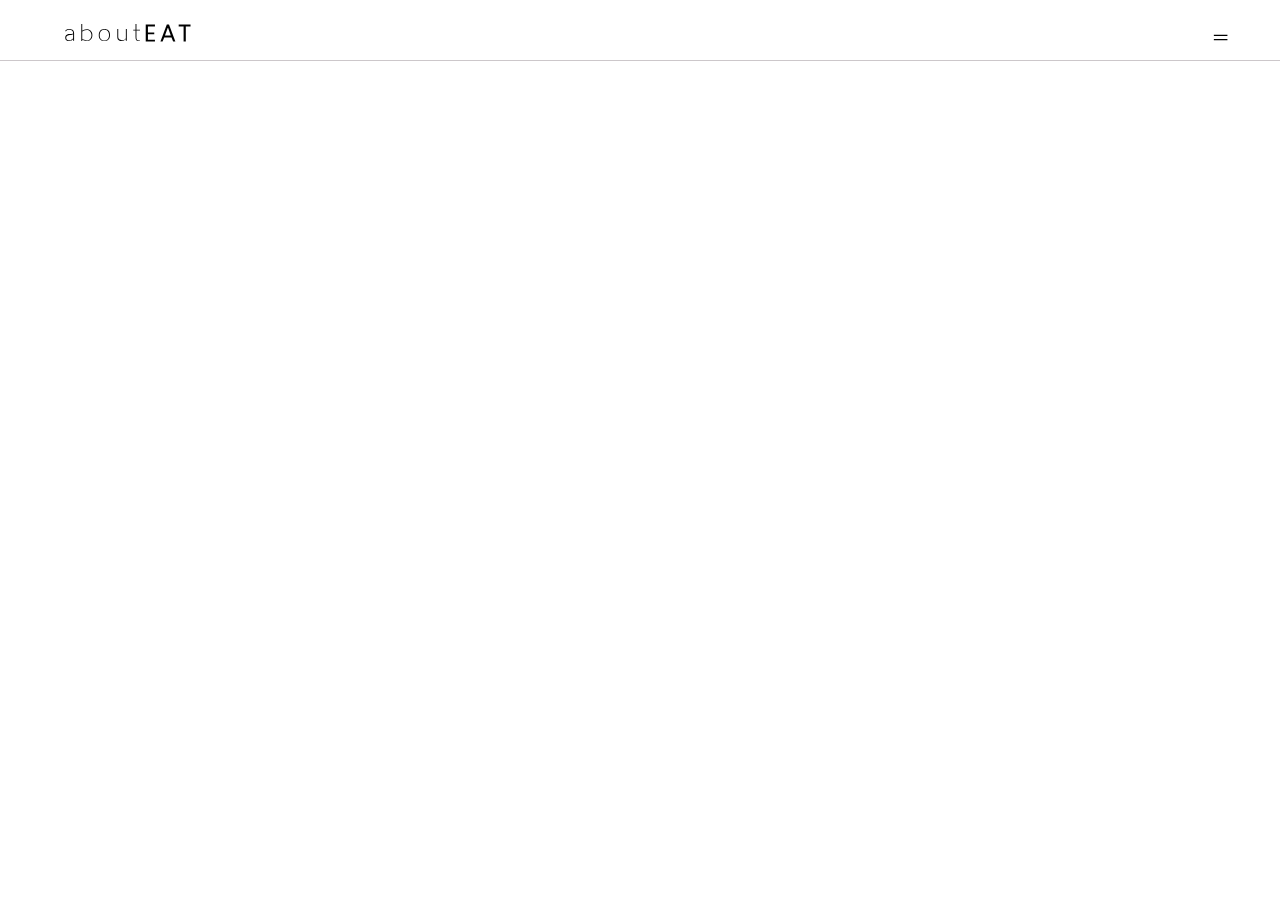
<file: contact.html>
<!DOCTYPE html>
<html>
<head>
	<meta charset="utf-8">
	<title>AboutEat - Contact Us</title>
	<link rel="stylesheet" type="text/css" href="css/contact.css">
</head>
<body>
		<!--MENU-->
 	<div class="menu" id="mem">
 		<p onclick="Hide()" id="close">X</p>
 		<a href="about.html">ABOUT</a> 
 	</div>
	<!--NAV-->
	<nav class="fixed-nav-bar" id="nav" >
		<a href="Shop2.html"><h1>about<span style="font-weight: bold;">EAT</span></h1></a>
		<h2 onclick="Show()" id="open">=</h2>
	</nav>
<!--Start -->
<div id="d">	
	<div class="inner-heading">
		<h1><span class="orange">C</span>ONTAC<span class="brown">T</span></h1>		
		<p>ขอบคุณสำหรับการเข้าชมเว็บไซต์ โปรดกรอกแบบฟอร์มข้างล่าง เพื่อรับข่าวสารจากพวกเรา</p>
	</div>

	<!--CONTACT-->
	<div class="contact-form">
		<form name="myForm" action="demo_form.asp" onsubmit="return validateForm()" method="post">
			<input class="input" type="text" name="ID" placeholder="ID" id="form" onclick="color()" required>
  			<input class="input" type="text" name="name" placeholder="NAME" id="form2" onclick="color2()" required>
  			<input class="input" type="text" name="mail" placeholder="EMAIL" id="form3" onclick="color3()"required>
			<br>
			<textarea class="area" name="message"  placeholder="TELL SOMETHING" id="form4" onclick="color4()" ></textarea>
 			<br>

  			<button id="submit_btn">SUBMIT</button>
		</form>
	</div>
</div>
	<script src="js/app3.js"></script>
</body>
</html>
</file>
<file: css/contact.css>
@font-face {
    font-family: ColabThi;
    src: url(../font/ThaiSansNeue-UltraLight.otf);
}

body {
	margin:0;
	font-family: ColabThi;
}
/*Nav bar*/
.fixed-nav-bar {
  position: fixed;
  top: 0;
  left: 0;
  z-index: 9999;
  width: 100%;
  height: 60px;
  border-bottom: 0.5px solid #ccc7ca;
  background-color: white;
}
.fixed-nav-bar a:link {
	color: black;
}
.fixed-nav-bar a:visited {
	color: black;
}
.fixed-nav-bar h1 {
	font-weight: lighter;
	position: absolute;
	left: 5%;
	margin-top: 10px;
	font-size: 35px;
	letter-spacing: 5px;
}

.fixed-nav-bar h2 {
	position: absolute;
	font-weight: lighter;
	margin: 0;
	top: 3%;
	right: 4%;
	font-size: 50px;
}
/*MENU*/
.menu {
	position: fixed;
	width: 100%;
	height: 100%;
	background-color: #222;
	opacity: 0.95;
	z-index: 10000;
	visibility: hidden;
	text-align: center;
	opacity: 0;
	transition: all 0.5s;
}
.menu p {
	position: relative;
	color: white;
	font-size: 25px;
	text-decoration: none;
}
.menu a {
	position: relative;
	top: 20%;
	color: white;
	font-size: 70px;
	text-decoration: none;

}
#close {
	position: relative;
	color:white;
	font-size: 25px;
	left: 45.5%;
	text-decoration: none;
}
/*topic*/
.inner-heading {
	text-align: left;
	padding-top: 110px;
}
.inner-heading h1 {
	display: block;
	text-transform: uppercase;
	font-size: 150px;
	font-weight: bolder;
	color: #4B4549;
	letter-spacing: 11px;
	line-height: 120px;
	margin: 0;
	padding-left: 2ex;
	padding-bottom: 0;
	position: relative;
}
.inner-heading p {
	max-width: 750px;
	font-size: 5.5ex;
	text-align: left;
	margin: 0;
	padding-left: 5em;
}
/*contact*/
.contact-form {
	position: relative;
	text-align: center;
	top: 50px;
	padding-bottom: 20px;
}
.input {
	padding:25px;
	font-size: 20px;
	margin:12px;
	background-color: #e7e7e7;
	border:0;
	transition: all 0.3s;
}
/* do not group these rules */
*::-webkit-input-placeholder {
    color: #555;
}
*:-moz-placeholder {
    /* FF 4-18 */
    color: #555;
}
*::-moz-placeholder {
    /* FF 19+ */
    color: #555;
}
*:-ms-input-placeholder {
    /* IE 10+ */
    color: #555;
}
.area {
	display: inline-block;
	font-size: 20px;
	margin:12px;
	background-color: #e7e7e7;
	border:0;
	width: 930px;
	height: 300px;
	padding: 20px;
	transition: all 0.5s;
}
#submit_btn {
	margin-top: 25px;
	color: #8D7878;
	padding: 20px 80px;
	border: solid 2px #765B5B;
	border-radius: 4px;
	font-weight: 300;
	font-size: 20px;
	background-color: #fff;
	transition: all 0.2s;
}
#submit_btn:hover {
	color: #8D7878;
	display: inline-block;
	padding: 20px 80px;
	border: solid 2px #765B5B;
	border-radius: 4px;
	font-weight: lighter;
	font-size: 20px;
	background-color: #E74C3C;
	color: white;
}
.orange {
	color: #58A8E0;
}
#d {
	opacity: 0;
	transition: all 0.5s;
}
#open,#close {
	cursor: pointer;
}
</file>
